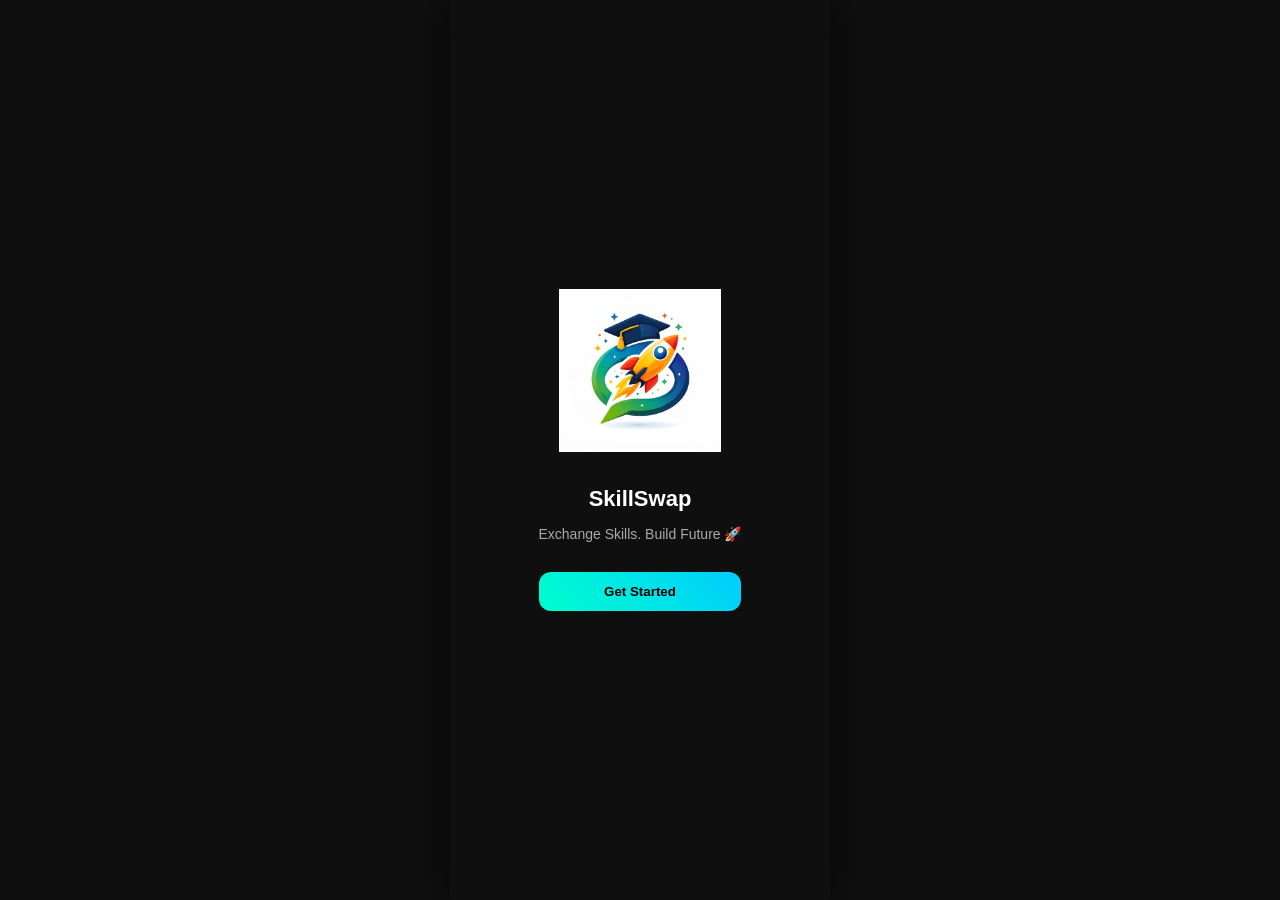
<file: index.html>
<!DOCTYPE html>
<html>

<head>
    <title>SkillSwap</title>
    <meta name="viewport" content="width=device-width, initial-scale=1.0">
    <link rel="stylesheet" href="style.css">
    <link rel="manifest" href="manifest.json">
    <meta name="theme-color" content="#020617">
    <script>
        if ("serviceWorker" in navigator) {
            navigator.serviceWorker.register("service-worker.js")
        }
    </script>
</head>

<body>

    <div class="app">

        <div class="container">

            <img src="logo.png" class="logo-main">

            <h2>SkillSwap</h2>
            <p class="tagline">Exchange Skills. Build Future 🚀</p>

            <button onclick="window.location.href='login.html'">
                Get Started
            </button>

        </div>

    </div>

</body>

</html>
</file>
<file: style.css>
/* RESET */
* {
    box-sizing: border-box;
}

/* BODY */
body {
    margin: 0;
    font-family: Arial, sans-serif;
    background-image: url("png.jpg");
    display: flex;
    justify-content: center;
    align-items: center;
    height: 100vh;
    color: white;
}

/* APP CONTAINER (MOBILE FRAME) */
.app {
    width: 100%;
    max-width: 380px;
    height: 100vh;
    background-image: url("png.jpg")
    border-radius: 20px;
    box-shadow: 0 0 40px rgba(0, 0, 0, 0.7);
    overflow: hidden;
    display: flex;
    flex-direction: column;
}

/* CONTENT AREA */
.content {
    flex: 1;
    overflow-y: auto;
    padding: 15px;
    padding-bottom: 80px;
}

/* CARD UI */
.card {
    background: #1c1c1e;
    border-radius: 18px;
    padding: 15px;
    margin-bottom: 12px;
    box-shadow: 0 8px 20px rgba(0, 0, 0, 0.4);
}

/* TITLE */
h3 {
    margin: 0 0 10px;
    font-size: 16px;
    color: #00ffcc;
}

/* INPUT */
input,
select {
    width: 100%;
    padding: 10px;
    margin-top: 8px;
    border-radius: 10px;
    border: none;
    background: #2c2c2e;
    color: white;
}

/* BUTTON */
button {
    width: 100%;
    padding: 10px;
    margin-top: 10px;
    border: none;
    border-radius: 12px;
    background: linear-gradient(45deg, #00ffcc, #00ccff);
    color: black;
    font-weight: bold;
    cursor: pointer;
    transition: 0.2s;
}

button:active {
    transform: scale(0.96);
}

/* USER CARDS */
.user-card {
    background: #2c2c2e;
    padding: 10px;
    border-radius: 10px;
    margin-top: 8px;
}

/* CHAT */
.chatBox {
    height: 250px;
    overflow-y: auto;
    background: #111;
    padding: 10px;
    border-radius: 10px;
    margin-bottom: 10px;
}

.msg {
    padding: 8px;
    margin: 5px 0;
    border-radius: 10px;
    max-width: 70%;
}

.sent {
    background: #00ffcc;
    color: black;
    margin-left: auto;
}

.received {
    background: #2c2c2e;
}

/* CALENDAR */
#calendar {
    display: grid;
    grid-template-columns: repeat(7, 1fr);
    gap: 6px;
    margin-top: 10px;
}

#calendar div {
    padding: 8px;
    background: #2c2c2e;
    text-align: center;
    border-radius: 8px;
    cursor: pointer;
}

#calendar div:hover {
    background: #00ccff;
}

/* BOTTOM NAV */
.bottomNav {
    position: fixed;
    bottom: 0;
    width: 100%;
    max-width: 380px;
    display: flex;
    background: #020617;
    border-top: 1px solid #333;
}

.bottomNav button {
    flex: 1;
    background: none;
    color: white;
    font-size: 12px;
}

/* SECTIONS */
.section {
    display: none;
}

.active {
    display: block;
}

/* PROFILE */
.profile-card {
    text-align: center;
}

.profile-header {
    margin-bottom: 15px;
}

.avatar {
    font-size: 40px;
    margin-bottom: 10px;
}

.profile-header h2 {
    margin: 5px 0;
    color: #00ffcc;
}

.profile-header p {
    font-size: 13px;
    color: #aaa;
}

/* CREDITS */
.credits-box {
    background: #00ffcc;
    color: black;
    padding: 8px;
    border-radius: 10px;
    font-weight: bold;
    margin-bottom: 15px;
}

/* SKILLS */
.skills {
    text-align: left;
    margin-bottom: 15px;
}

.skills h4 {
    margin: 5px 0;
    color: #38bdf8;
}

.skills p {
    font-size: 13px;
}

/* EDIT */
.edit-box input {
    margin-top: 8px;
}

.logo-img {
    width: 70px;
    margin-bottom: 10px;
}

body {
    margin: 0;
    background: #0f0f0f;
    font-family: Arial;
    display: flex;
    justify-content: center;
    align-items: center;
    height: 100vh;
    color: white;
}

/* MOBILE FRAME */
.app {
    width: 100%;
    max-width: 380px;
    height: 100vh;
    display: flex;
    justify-content: center;
    align-items: center;
}

/* CONTENT */
.container {
    text-align: center;
    padding: 20px;
}

/* LOGO FIX */
.logo-main {
    width: 180px;
    /* 🔥 reduce size */
    max-width: 80%;
    /* responsive */
    margin-bottom: 20px;
}

/* TEXT */
h2 {
    margin: 10px 0;
    font-size: 22px;
}

.tagline {
    font-size: 14px;
    color: #aaa;
    margin-bottom: 20px;
}

/* BUTTON */
button {
    width: 100%;
    padding: 12px;
    border-radius: 12px;
    border: none;
    background: linear-gradient(45deg, #00ffcc, #00ccff);
    font-weight: bold;
    cursor: pointer;
}

.logo-main {
    animation: float 3s infinite ease-in-out;
}

@keyframes float {
    0% {
        transform: translateY(0px);
    }

    50% {
        transform: translateY(-10px);
    }

    100% {
        transform: translateY(0px);
    }
}
</file>
